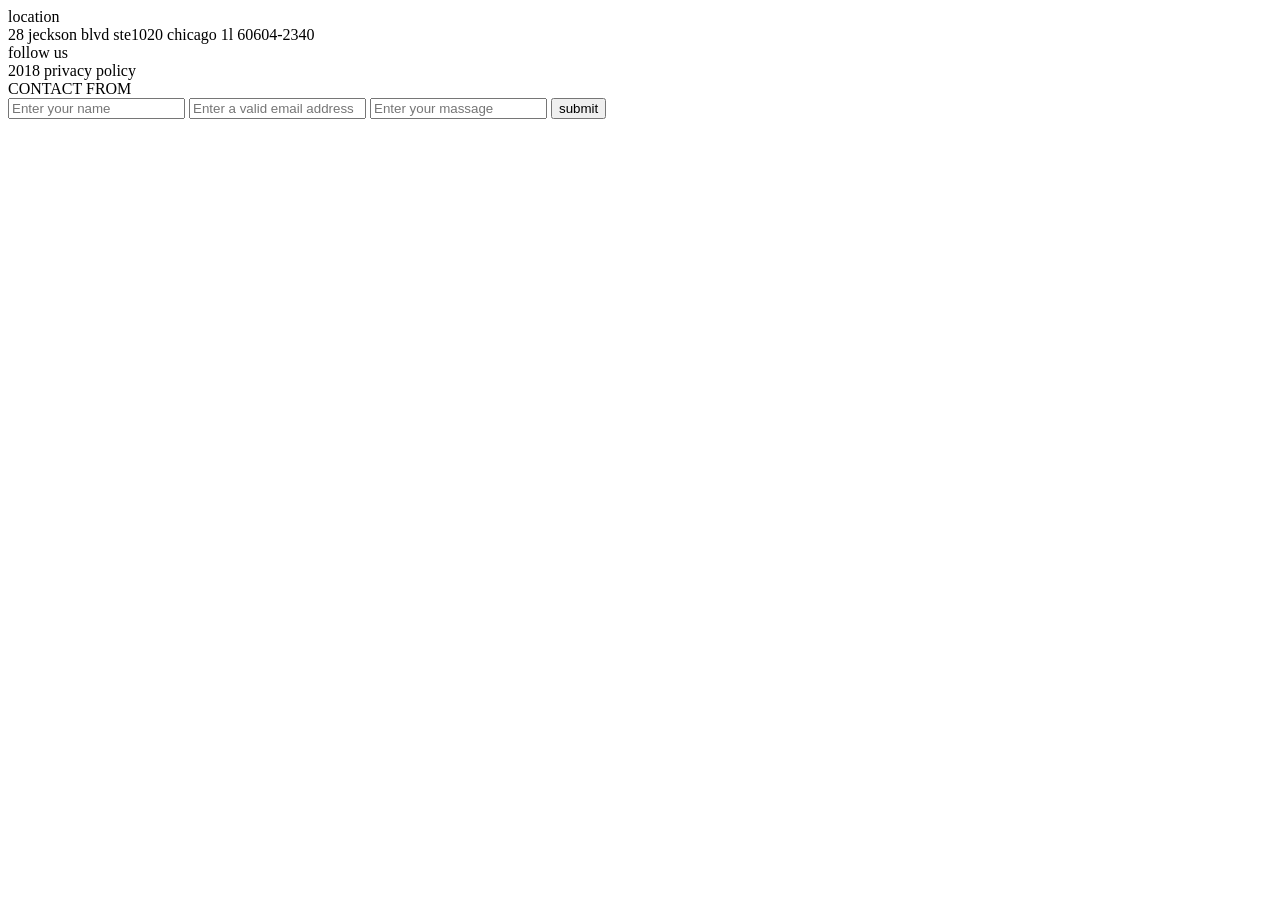
<file: index.html>
<!DOCTYPE html>
<html>

<head>
    <title>contact from</title>
    <script src="index.js"></script>
</head>

<body>
    <div id="leftSec">
        <div id="locationTitle">location</div>
        <div id="address">28 jeckson blvd ste1020 chicago 1l 60604-2340</div>
        <div id="follow">follow us</div>
        <div id="privacy">2018 privacy policy</div>
    </div>
    <div id="rightSec">
        <div id="contactTitle">CONTACT FROM </div>
        <input type="text" placeholder="Enter your name"> 
        <input type="text" placeholder="Enter a valid email address"> 
        <input type="text" placeholder= "Enter your massage"> 
        <button id="submit">submit</button>
    </div>
</body>

</html>
</file>
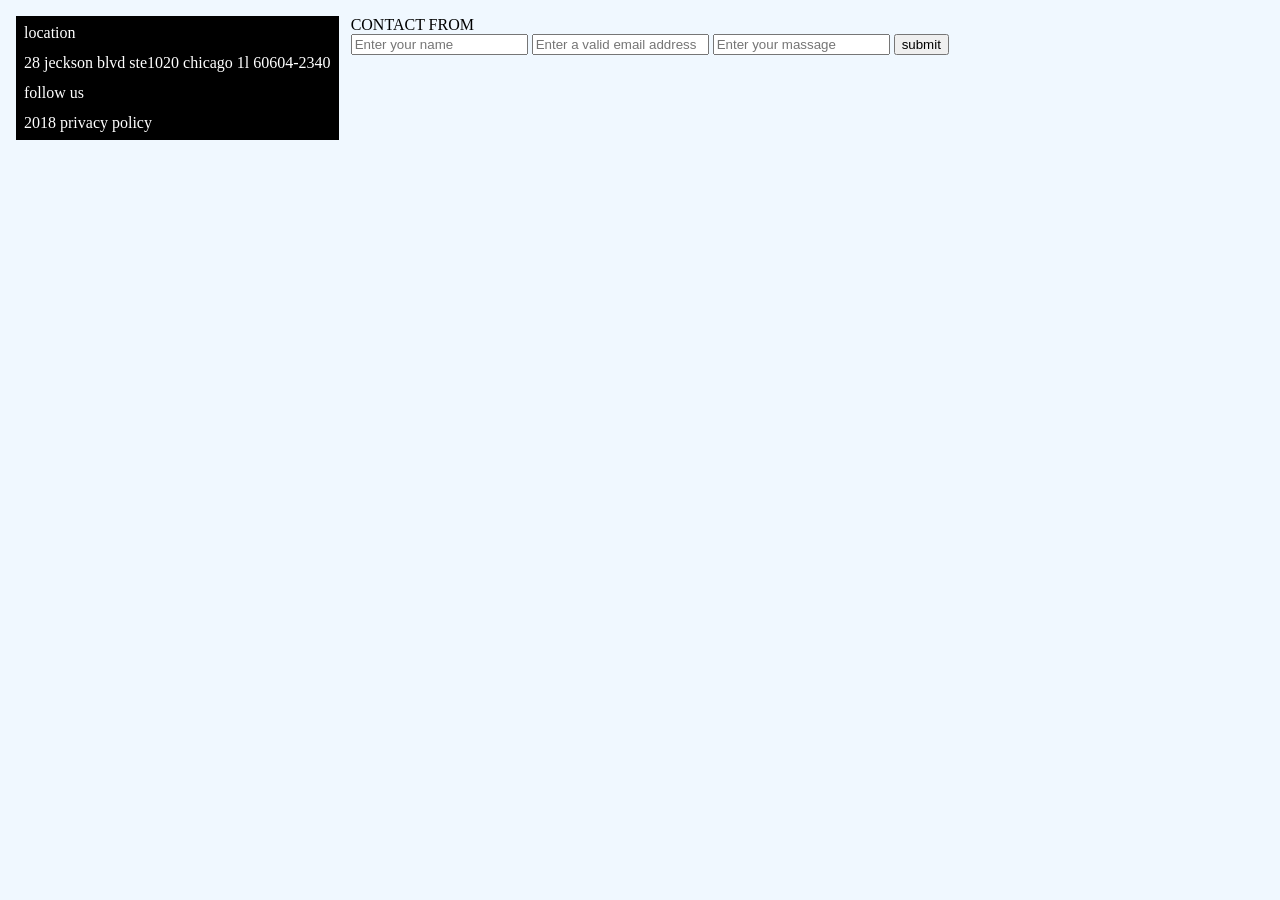
<file: sarthak.html>
<!DOCTYPE html>
<html>

<head>
    <title>contact from</title>
    <link rel="stylesheet" href="sarthak.css">
</head>

<body>
    <div id="leftSec">
        <div id="locationTitle">location</div>
        <div id="address">28 jeckson blvd ste1020 chicago 1l 60604-2340</div>
        <div id="follow">follow us</div>
        <div id="privacy">2018 privacy policy</div>
    </div>
    <div id="rightSec">
        <div id="contactTitle">CONTACT FROM </div>
        <input type="text" placeholder="Enter your name"> 
        <input type="text" placeholder="Enter a valid email address"> 
        <input type="text" placeholder= "Enter your massage"> 
        <button id="submit">submit</button>
    </div>
</body>

</html>
</file>
<file: sarthak.css>
body{
background-color: aliceblue;
display: flex;
gap: 12px;
padding: 8px;
}
#leftSec{
    background-color: black;
    color: #ffffff;
    display: flex;
    flex-direction: column;
    gap: 12px;
    padding: 8px;
}
</file>
